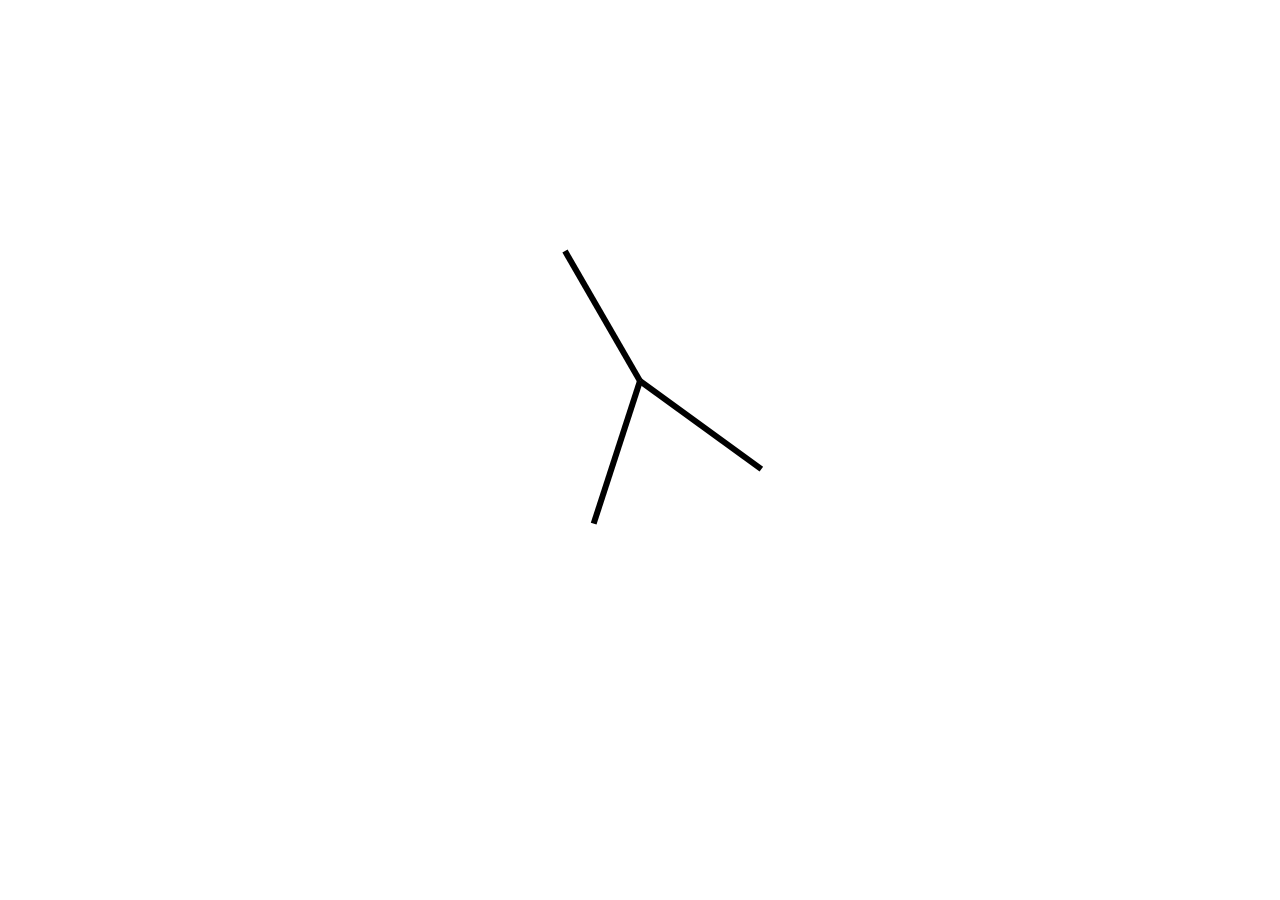
<file: 02 - CSS +JS Clock/index.html>
<!DOCTYPE html>
<html lang="en">
<head>
  <meta charset="UTF-8">
  <meta http-equiv="X-UA-Compatible" content="IE=edge">
  <meta name="viewport" content="width=device-width, initial-scale=1.0">
  <title>CSS + JS Clock</title>
  <link rel="stylesheet" href="style.css">
  <script defer src="main.js" ></script>
</head>
<body>
  <section class="container">
    <div class="clock">
      <div class="hand hour-hand"></div>
      <div class="hand min-hand"></div>
      <div class="hand sec-hand"></div>
    </div>
  </section>
 
</body>
</html>
</file>
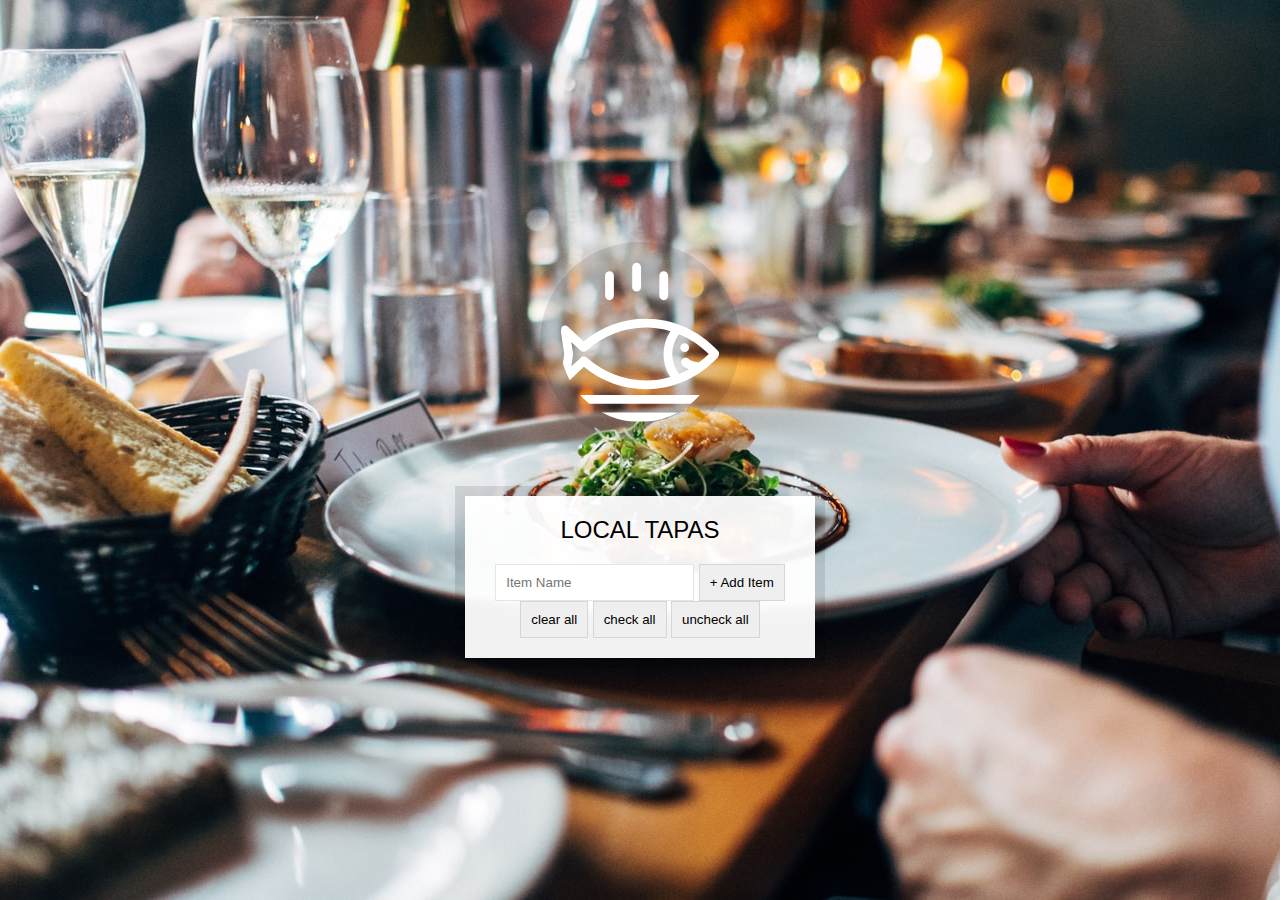
<file: 15 - Local Storage and Event Delegation/index.html>
<!DOCTYPE html>
<html lang="en">
<head>
  <meta charset="UTF-8">
  <title>LocalStorage</title>
  <link rel="stylesheet" href="style.css">
</head>
<body>
  <!--
      Fish SVG Cred:
      https://thenounproject.com/search/?q=fish&i=589236
   -->

   <svg xmlns="http://www.w3.org/2000/svg" xmlns:xlink="http://www.w3.org/1999/xlink" version="1.1" x="0px" y="0px" viewBox="0 0 512 512" enable-background="new 0 0 512 512" xml:space="preserve"><g><path d="M495.9,425.3H16.1c-5.2,0-10.1,2.9-12.5,7.6c-2.4,4.7-2.1,10.3,0.9,14.6l39,56.4c2.6,3.8,7,6.1,11.6,6.1h401.7   c4.6,0,9-2.3,11.6-6.1l39-56.4c3-4.3,3.3-9.9,0.9-14.6C506,428.2,501.1,425.3,495.9,425.3z M449.4,481.8H62.6L43,453.6H469   L449.4,481.8z"/><path d="M158.3,122c7.8,0,14.1-6.3,14.1-14.1V43.4c0-7.8-6.3-14.1-14.1-14.1c-7.8,0-14.1,6.3-14.1,14.1v64.5   C144.2,115.7,150.5,122,158.3,122z"/><path d="M245.1,94.7c7.8,0,14.1-6.3,14.1-14.1V16.1c0-7.8-6.3-14.1-14.1-14.1C237.3,2,231,8.3,231,16.1v64.5   C231,88.4,237.3,94.7,245.1,94.7z"/><path d="M331.9,122c7.8,0,14.1-6.3,14.1-14.1V43.4c0-7.8-6.3-14.1-14.1-14.1s-14.1,6.3-14.1,14.1v64.5   C317.8,115.7,324.1,122,331.9,122z"/><path d="M9.6,385.2c5.3,2.8,11.8,1.9,16.2-2.2l50.6-47.7c56.7,46.5,126.6,71.9,198.3,71.9c0,0,0,0,0,0   c87.5,0,169.7-36.6,231.4-103.2c5-5.4,5-13.8,0-19.2c-61.8-66.5-144-103.2-231.4-103.2c-72,0-142.2,25.6-199,72.5l-50-47.1   c-4.4-4.1-10.9-5-16.2-2.2c-5.3,2.8-8.3,8.7-7.4,14.6l11.6,75L2.2,370.6C1.3,376.5,4.2,382.4,9.6,385.2z M380.9,230.8   c34.9,14.3,67.2,35.7,95.3,63.6c-10.1,10-20.8,19.2-31.9,27.5c-22.4-3.3-29.6-8.8-30.7-9.7c-4-5.7-11.8-7.7-18.1-4.4   c-6.9,3.6-9.5,12.2-5.9,19.1c1.9,3.5,7.3,10.3,22.4,16c-10.1,5.7-20.5,10.7-31.1,15.1C352.4,320.2,352.4,268.6,380.9,230.8z    M36.3,255.6l29.4,27.7c5.3,5,13.6,5.1,19.1,0.3c53.2-47.6,120.7-73.7,190-73.7c26.9,0,53.2,3.9,78.5,11.3   c-29.3,44.6-29.3,102,0,146.6c-25.3,7.4-51.6,11.3-78.5,11.3c-69,0-136.3-26-189.4-73.2c-2.7-2.4-13.4-6.3-19.1,0.3l-30.1,28.3   l5.7-40C42.2,293,36.3,255.6,36.3,255.6z"/><circle cx="398.8" cy="273.8" r="14.1"/></g></svg>

  <div class="wrapper">
    <h2>LOCAL TAPAS</h2>
    <p></p>
    <ul class="plates">
      <li>Loading Tapas...</li>
    </ul>
    <form class="add-items">
      <input type="text" name="item" placeholder="Item Name" required>
      <input type="submit" value="+ Add Item">
      <input type="button" value="clear all">
      <input type="button" value="check all">
      <input type="button" value="uncheck all">
    </form>
  </div>

<script>
  const addItems = document.querySelector('.add-items');
  const itemsList = document.querySelector('.plates');
  const clearAll = document.querySelector('.add-items [value="clear all"]');
  const checkAll = document.querySelector('.add-items [value="check all"]');
  const uncheckAll = document.querySelector('.add-items [value="uncheck all"]');
  let items = JSON.parse(localStorage.getItem('items')) || [];

  function addItem(e) {
    e.preventDefault();
    const text = (this.querySelector('[name=item]')).value;
    const item = {
      text,
      done: false
    };

    items.push(item);
    populateList(items, itemsList);
    localStorage.setItem('items', JSON.stringify(items));
    this.reset();
  }

  function populateList(plates = [], platesList) {
    platesList.innerHTML = plates.map((plate, i) => {
      return `
        <li>
          <input type="checkbox" data-index=${i} id="item${i}" ${plate.done ? 'checked' : ''} />
          <label for="item${i}">${plate.text}</label>
        </li>
      `;
    }).join('');
  }

  function toggleDone(e) {
    if (!e.target.matches('input')) return; // skip this unless it's an input
    const el = e.target;
    const index = el.dataset.index;
    items[index].done = !items[index].done;
    localStorage.setItem('items', JSON.stringify(items));
    populateList(items, itemsList);
  }

  addItems.addEventListener('submit', addItem);
  itemsList.addEventListener('click', toggleDone);

  populateList(items, itemsList);

  function clear() {
    itemsList.innerHTML = `<li>Loading Tapas...</li>`;
    localStorage.clear();
    items = [];
  }

  //clear all

  clearAll.addEventListener('click', clear)

  function check() {
    const lists = itemsList.querySelectorAll('li');
    lists.forEach(itemList => {
      const input = itemList.querySelector('input');
      const index = input.dataset.index;
      items[index].done = true;
      localStorage.setItem('items', JSON.stringify(items));
      populateList(items, itemsList);
    })
  }

  //check all, uncehck all

  function uncheck() {
    const lists = itemsList.querySelectorAll('li');
    lists.forEach(itemList => {
      const input = itemList.querySelector('input');
      const index = input.dataset.index;
      items[index].done = false;
      localStorage.setItem('items', JSON.stringify(items));
      populateList(items, itemsList);
    })
  }

  checkAll.addEventListener('click', check);
  uncheckAll.addEventListener('click', uncheck);
</script>


</body>
</html>
</file>
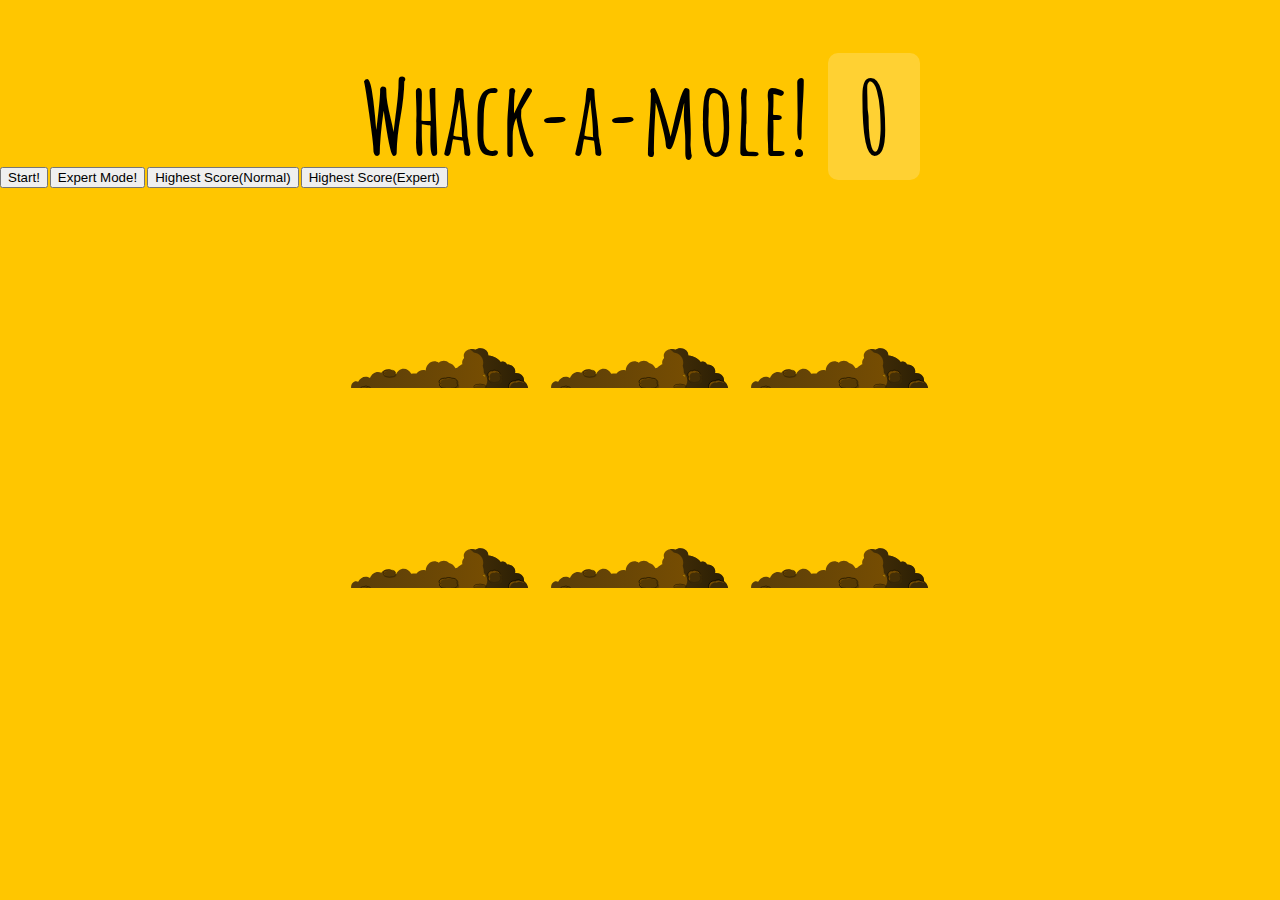
<file: 30 - Whack A Mole Game/index.html>
<!DOCTYPE html>
<html lang="en">
<head>
  <meta charset="UTF-8">
  <title>Whack A Mole!</title>
  <link href='https://fonts.googleapis.com/css?family=Amatic+SC:400,700' rel='stylesheet' type='text/css'>
  <link rel="stylesheet" href="style.css">
</head>
<body>

  <h1>Whack-a-mole! <span class="score">0</span></h1>
  <button onClick="startGame()">Start!</button>
  <button onClick="startExpertMode()">Expert Mode!</button>
  <button onClick="seeHighestScoreNormal()">Highest Score(Normal)</button>
  <button onClick="seeHighestScoreExpert()">Highest Score(Expert)</button>

  <div class="game">
    <div class="hole hole1">
      <div class="mole"></div>
    </div>
    <div class="hole hole2">
      <div class="mole"></div>
    </div>
    <div class="hole hole3">
      <div class="mole"></div>
    </div>
    <div class="hole hole4">
      <div class="mole"></div>
    </div>
    <div class="hole hole5">
      <div class="mole"></div>
    </div>
    <div class="hole hole6">
      <div class="mole"></div>
    </div>
  </div>

<script>
const holes = document.querySelectorAll('.hole');
const moles = document.querySelectorAll('.mole');
const scoreBoard = document.querySelector('.score');
let lastHole;
let timeUp = false;
let score = 0;

let highestScoreNormal = localStorage.getItem('normal') || 0;
let highestScoreExpert = localStorage.getItem('expert') || 0;

function randomTime(min, max) {
  return Math.round(Math.random() * (max - min) + min);
};


function randomHole(holes) {
  const idx = Math.floor(Math.random() * holes.length);
  const hole = holes[idx];
  if(lastHole === hole) {
    return randomHole(holes);
  };
  lastHole = hole;
  return hole;
};

function peep() {
  const time = randomTime(200, 1000);
  const hole = randomHole(holes);
  hole.classList.add('up');
  setTimeout(() => {
    hole.classList.remove('up');
    if(!timeUp) peep();
  }, time);
};

function startGame() {
  scoreBoard.textContent = 0;
  timeUp = false;
  score = 0;
  peep();
  setTimeout(() => {
    timeUp = true;
    alert(`your score is ${score}!!`);
    if(score > highestScoreNormal) {
    localStorage.setItem('normal', score);
    highestScoreNormal = localStorage.getItem('normal');
    };
  }, 10000);
};

function peepExpertMode() {
  const time = randomTime(50, 300);
  const hole = randomHole(holes);
  hole.classList.add('up');
  setTimeout(() => {
    hole.classList.remove('up');
    if(!timeUp) peepExpertMode(holes);
  }, time);
};

function startExpertMode() {
  scoreBoard.textContent = 0;
  timeUp = false;
  score = 0;
  peepExpertMode();
  setTimeout(() => {
    timeUp = true;
    alert(`your score is ${score}!!`);
    if(score > highestScoreExpert) {
    localStorage.setItem('expert', score);
    highestScoreExpert = localStorage.getItem('expert');
    };
  }, 10000);
}

function bonk(e) {
  if(!e.isTrusted) return;
  score++;
  this.parentNode.classList.remove('up');
  scoreBoard.textContent = score;
};

moles.forEach(mole => mole.addEventListener('click', bonk));

function seeHighestScoreNormal() {
  return alert (`The highest score in normal level is ${highestScoreNormal}!`);
};

function seeHighestScoreExpert() {
  return alert (`The highest score in expert level is ${highestScoreNormal}!`);
};

</script>
</body>
</html>
</file>
<file: 02 - CSS +JS Clock/style.css>
body {
  background-image: url("https://unsplash.it/1500/1000?image=881&blur=5");
  background-repeat: no-repeat;
  background-size: cover;
}

.container {
  height: 60vh;
  display:flex; 
  justify-content: center;
  align-items: flex-end;
}

.clock {
  width: 300px;
  height: 300px;
  border: 20px solid #fff;
  border-radius: 50%;
  position: relative;
  
}

.hand {
  width: 50%;
  height: 6px;
  background-color: #000;
  position: absolute;
  top: 50%;
  margin: auto;
  transform-origin: 100%;
  transform: rotate(90deg);
  transition: all 0.05s;
  transition-timing-function: cubic-bezier(0, 1.78, 0.64, 1.24);
}
</file>
<file: 15 - Local Storage and Event Delegation/style.css>
html {
  box-sizing: border-box;
  background: url("oh-la-la.jpeg") center no-repeat;
  background-size: cover;
  min-height: 100vh;
  display: flex;
  justify-content: center;
  align-items: center;
  text-align: center;
  font-family: Futura, "Trebuchet MS", Arial, sans-serif;
}

*,
*:before,
*:after {
  box-sizing: inherit;
}

svg {
  fill: white;
  background: rgba(0, 0, 0, 0.1);
  padding: 20px;
  border-radius: 50%;
  width: 200px;
  margin-bottom: 50px;
}

.wrapper {
  padding: 20px;
  max-width: 350px;
  background: rgba(255, 255, 255, 0.95);
  box-shadow: 0 0 0 10px rgba(0, 0, 0, 0.1);
}

h2 {
  text-align: center;
  margin: 0;
  font-weight: 200;
}

.plates {
  margin: 0;
  padding: 0;
  text-align: left;
  list-style: none;
}

.plates li {
  border-bottom: 1px solid rgba(0, 0, 0, 0.2);
  padding: 10px 0;
  font-weight: 100;
  display: flex;
}

.plates label {
  flex: 1;
  cursor: pointer;
}

.plates input {
  display: none;
}

.plates input + label:before {
  content: "⬜️";
  margin-right: 10px;
}

.plates input:checked + label:before {
  content: "🌮";
}

.add-items {
  margin-top: 20px;
}

.add-items input {
  padding: 10px;
  outline: 0;
  border: 1px solid rgba(0, 0, 0, 0.1);
}
</file>
<file: 30 - Whack A Mole Game/style.css>
html {
  box-sizing: border-box;
  font-size: 10px;
  background: #ffc600;
}

*, *:before, *:after {
  box-sizing: inherit;
}

body {
  padding: 0;
  margin: 0;
  font-family: 'Amatic SC', cursive;
}

h1 {
  text-align: center;
  font-size: 10rem;
  line-height: 1;
  margin-bottom: 0;
}

.score {
  background: rgba(255,255,255,0.2);
  padding: 0 3rem;
  line-height: 1;
  border-radius: 1rem;
}

.game {
  width: 600px;
  height: 400px;
  display: flex;
  flex-wrap: wrap;
  margin: 0 auto;
}

.hole {
  flex: 1 0 33.33%;
  overflow: hidden;
  position: relative;
}

.hole:after {
  display: block;
  background: url(dirt.svg) bottom center no-repeat;
  background-size: contain;
  content: '';
  width: 100%;
  height:70px;
  position: absolute;
  z-index: 2;
  bottom: -30px;
}

.mole {
  background: url('mole.svg') bottom center no-repeat;
  background-size: 60%;
  position: absolute;
  top: 100%;
  width: 100%;
  height: 100%;
  transition:all 0.4s;
}

.hole.up .mole {
  top: 0;
}
</file>
